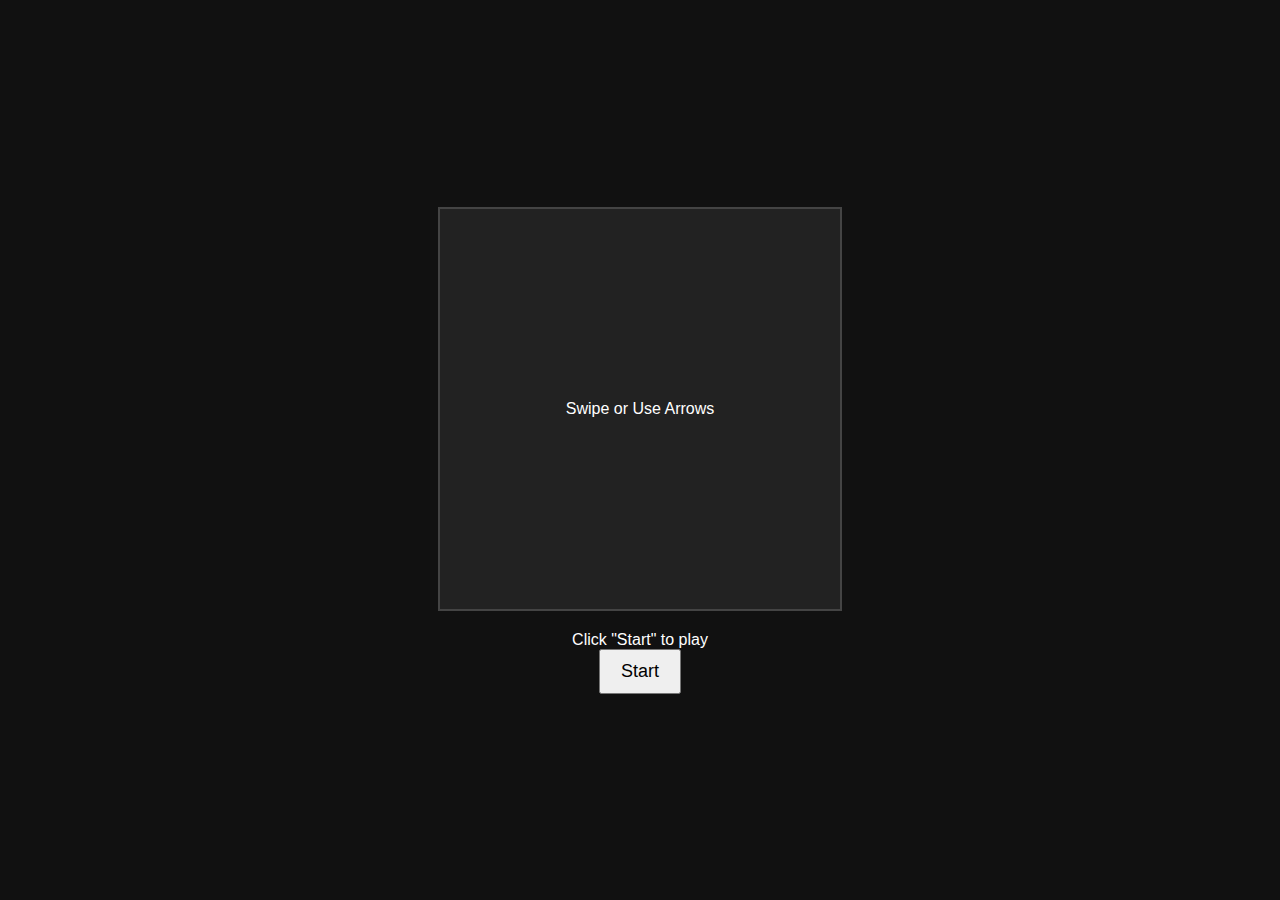
<file: index.html>
<!DOCTYPE html>
<html>
<head>
  <title>Swipe Simon Game</title>
  <style>
    body {
      margin: 0;
      font-family: sans-serif;
      display: flex;
      justify-content: center;
      align-items: center;
      height: 100vh;
      background: #111;
      color: white;
      flex-direction: column;
      user-select: none;
      text-align: center;
    }
    #gameArea {
      width: 400px;
      height: 400px;
      background: #222;
      border: 2px solid #444;
      display: flex;
      align-items: center;
      justify-content: center;
      margin-bottom: 20px;
    }
    button {
      padding: 10px 20px;
      font-size: 18px;
      cursor: pointer;
    }
  </style>
</head>
<body>

<div id="gameArea">Swipe or Use Arrows</div>
<div id="info">Click "Start" to play</div>
<button onclick="startGame()">Start</button>

<script>
  const directions = ["up", "down", "left", "right"];
  let gamePattern = [];
  let userPattern = [];
  let gameStarted = false;

  const info = document.getElementById("info");
  const gameArea = document.getElementById("gameArea");

  function getRandomDirection() {
    return directions[Math.floor(Math.random() * directions.length)];
  }

  function startGame() {
    gamePattern = [];
    userPattern = [];
    gameStarted = true;
    info.textContent = "Watch the pattern...";
    addNextDirection();
  }

  function addNextDirection() {
    const next = getRandomDirection();
    gamePattern.push(next);
    showPattern();
  }

  function showPattern() {
    let index = 0;
    info.textContent = "Memorize...";
    const interval = setInterval(() => {
      flashDirection(gamePattern[index]);
      index++;
      if (index >= gamePattern.length) {
        clearInterval(interval);
        userPattern = [];
        info.textContent = "Now repeat the pattern";
      }
    }, 800);
  }

  function flashDirection(dir) {
    gameArea.textContent = dir.toUpperCase();
    gameArea.style.background = "#444";
    setTimeout(() => {
      gameArea.style.background = "#222";
    }, 400);
  }

  function handleInput(direction) {
    if (!gameStarted) return;
    userPattern.push(direction);
    flashDirection(direction);
    const index = userPattern.length - 1;
    if (userPattern[index] !== gamePattern[index]) {
      gameOver();
      return;
    }
    if (userPattern.length === gamePattern.length) {
      setTimeout(() => {
        addNextDirection();
      }, 1000);
    }
  }

  function gameOver() {
    info.textContent = "❌ Wrong! Game Over!";
    gameArea.textContent = "Game Over!";
    gameStarted = false;
  }

  // Touch & Mouse Swipe Detection
  let startX, startY;

  function getSwipeDirection(dx, dy) {
    if (Math.abs(dx) > Math.abs(dy)) {
      return dx > 0 ? "right" : "left";
    } else {
      return dy > 0 ? "down" : "up";
    }
  }

  gameArea.addEventListener("touchstart", (e) => {
    startX = e.touches[0].clientX;
    startY = e.touches[0].clientY;
  });

  gameArea.addEventListener("touchend", (e) => {
    const dx = e.changedTouches[0].clientX - startX;
    const dy = e.changedTouches[0].clientY - startY;
    if (Math.abs(dx) > 30 || Math.abs(dy) > 30) {
      handleInput(getSwipeDirection(dx, dy));
    }
  });

  gameArea.addEventListener("mousedown", (e) => {
    startX = e.clientX;
    startY = e.clientY;
  });

  gameArea.addEventListener("mouseup", (e) => {
    const dx = e.clientX - startX;
    const dy = e.clientY - startY;
    if (Math.abs(dx) > 30 || Math.abs(dy) > 30) {
      handleInput(getSwipeDirection(dx, dy));
    }
  });

  // Keyboard arrow input
  document.addEventListener("keydown", (e) => {
    if (!gameStarted) return;
    switch (e.key) {
      case "ArrowUp": handleInput("up"); break;
      case "ArrowDown": handleInput("down"); break;
      case "ArrowLeft": handleInput("left"); break;
      case "ArrowRight": handleInput("right"); break;
    }
  });
</script>

</body>
</html>
</file>
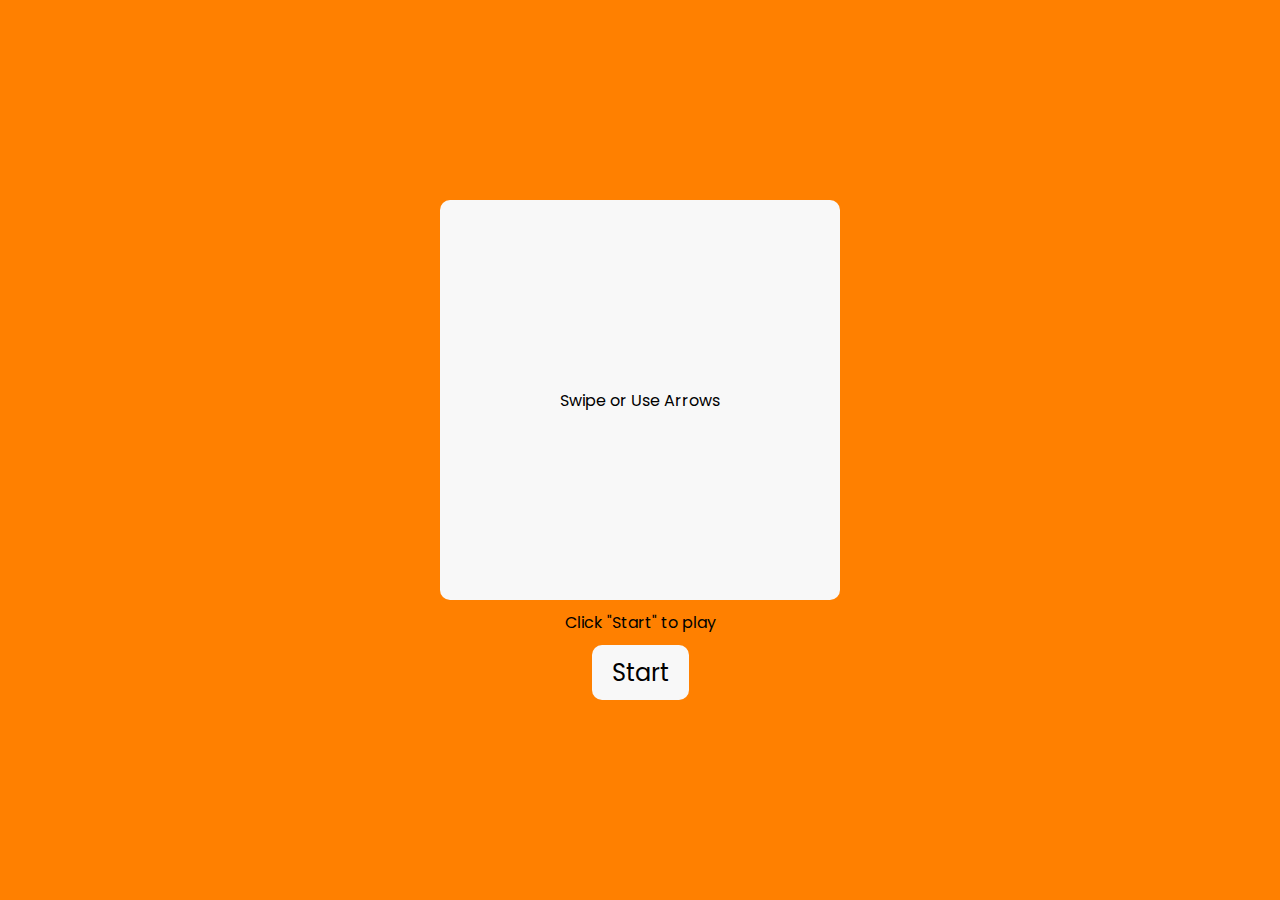
<file: App.html>
<!DOCTYPE html>
<html lang="en">
<head>
    <meta charset="UTF-8">
    <meta name="viewport" content="width=device-width, initial-scale=1.0">
    <title>Unique Direction</title>
    <link href="https://fonts.googleapis.com/icon?family=Material+Icons"
      rel="stylesheet">
      <link href="https://fonts.googleapis.com/css2?family=Poppins&display=swap" 
      rel="stylesheet">
      <link href="App.css" rel="stylesheet" >
</head>
<body>
    <div class="wrapper ">
        <div class="gameArea">
            <p id="gameText">Swipe or Use Arrows</p>
            <div class="arrow"></div>
        </div>
    </div>
    <div id="info">Click "Start" to play</div>
    <button onclick="startGame()">Start</button>
</body>
<script src="App.js"></script>
</html>
</file>
<file: App.css>
*{
    margin: 0;
    padding: 0;
    box-sizing: border-box;
    font-family: 'poppins', sans-serif ;
}
body{
    display: flex;
    align-items: center;
    justify-content: center;
    flex-direction: column;
    min-height: 100vh;
    gap: 10px;
    background-color: #ff8000;
}
.wrapper{
    height: 400px;
    width: 400px;
    background: #f8f8f8;
    border-radius: 10px;
    display: flex;
    align-items: center;
    justify-content: center;
    
}
.gameArea{
    position: relative;
    width: 300px;
    height: 300px;
    display: flex;
    align-items: center;
    justify-content: center;
}
button {
    padding: 10px 20px;
    font-size: 1.5rem;
    cursor: pointer;
    background: #f8f8f8;
    border-radius: 10px;
    border: none;
}



/* Animation Direction */
.arrow {
    position: absolute;
    top: -50%;
    color: white;
    background-color: #ff8000;
    height: 50px;
    width: 50px;
    border-radius: 50%;  
    animation-duration: 1s;
    animation-iteration-count: 1; /* NOT infinite */
    animation-fill-mode: both;
  }

  .right {
    top: 50%;
    left: 0;
    transform: translateY(-50%);
    animation-name: moveRight;
  }

  .left {
    top: 50%;
    right: 0;
    transform: translateY(-50%);
    animation-name: moveLeft;
  }

  .up {
    bottom: 0;
    left: 50%;
    transform: translateX(-50%);
    animation-name: moveUp;
  }

  .down {
    top: 0;
    left: 50%;
    transform: translateX(-50%);
    animation-name: moveDown;
  }

  @keyframes moveRight {
    0% { left: 0; opacity: 0; }
    50% { opacity: 1; }
    100% { left: 100%; opacity: 0; }
  }

  @keyframes moveLeft {
    0% { right: 0; opacity: 0; }
    50% { opacity: 1; }
    100% { right: 100%; opacity: 0; }
  }

  @keyframes moveUp {
    0% { bottom: 0; opacity: 0; }
    50% { opacity: 1; }
    100% { bottom: 100%; opacity: 0; }
  }

  @keyframes moveDown {
    0% { top: 0; opacity: 0; }
    50% { opacity: 1; }
    100% { top: 100%; opacity: 0; }
  }
/* Animation over  */
</file>
